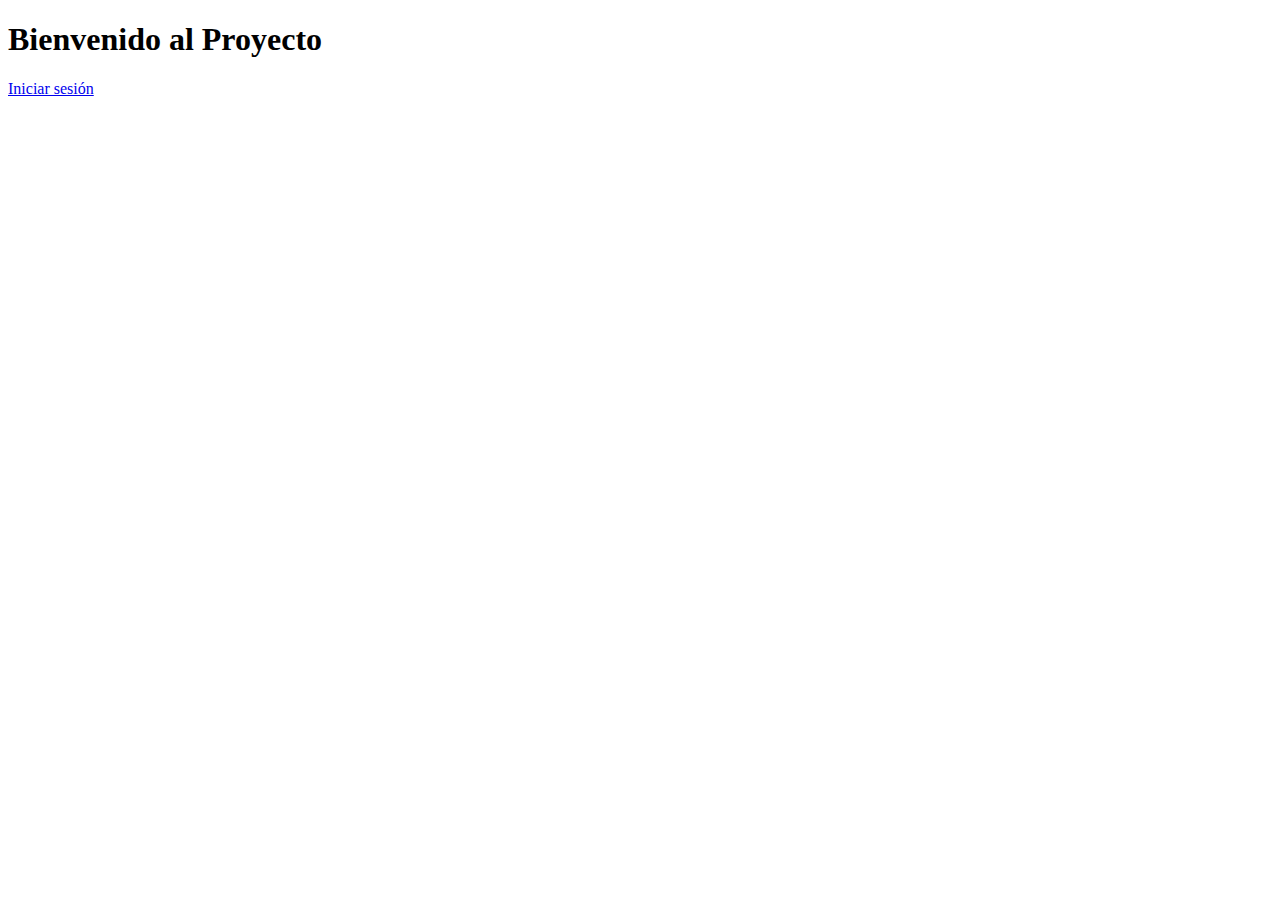
<file: ejercicio-5/templates/index.html>
<!DOCTYPE html>
<html lang="es">
<head>
    <meta charset="UTF-8">
    <title>Inicio</title>
</head>
<body>
    <h1>Bienvenido al Proyecto</h1>
    <p><a href="{{ url_for('login') }}">Iniciar sesión</a></p>
</body>
</html>
</file>
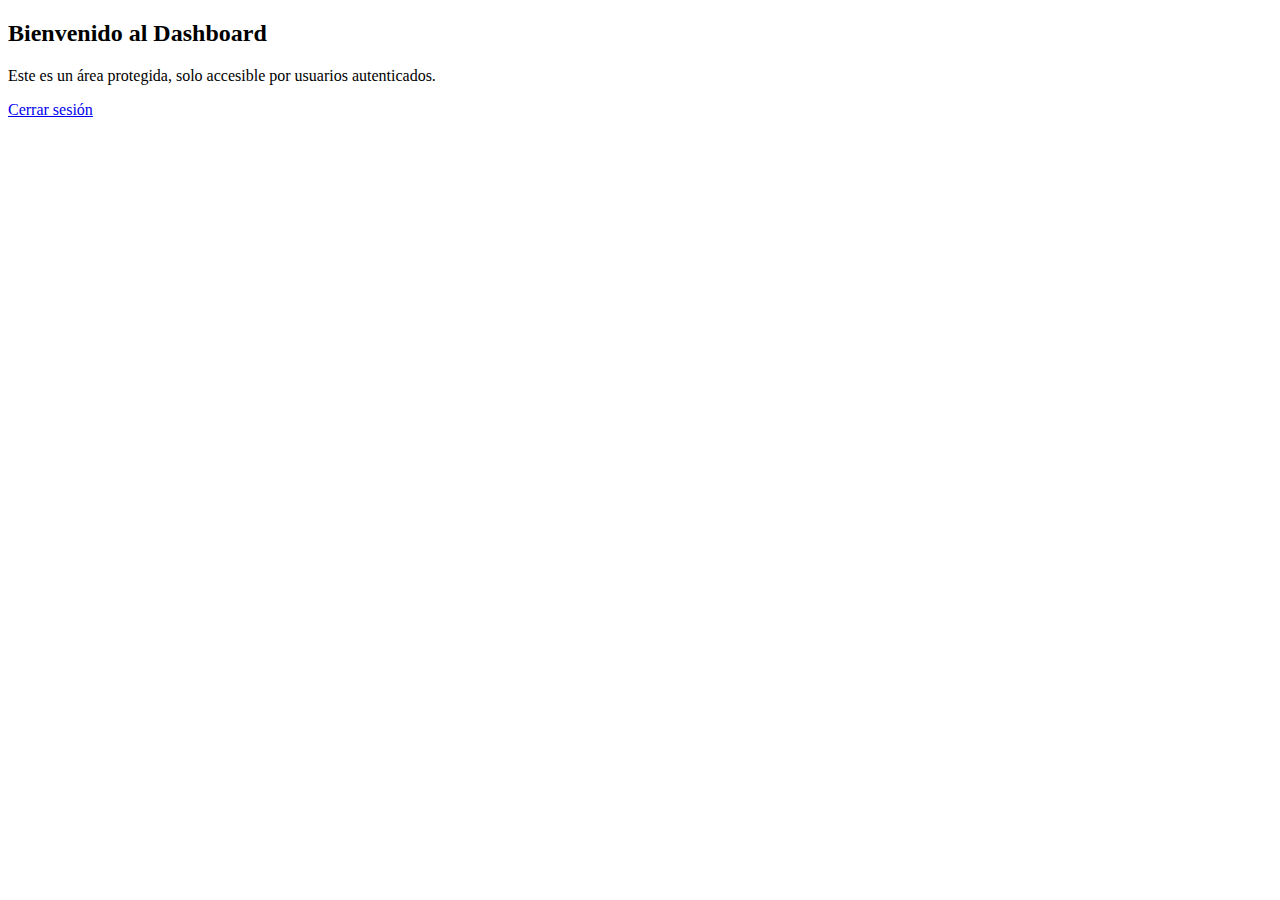
<file: ejercicio-5/templates/dashboard.html>
<!DOCTYPE html>
<html lang="es">
<head>
    <meta charset="UTF-8">
    <title>Dashboard</title>
</head>
<body>
    <h2>Bienvenido al Dashboard</h2>
    <p>Este es un área protegida, solo accesible por usuarios autenticados.</p>
    <a href="{{ url_for('logout') }}">Cerrar sesión</a>
</body>
</html>
</file>
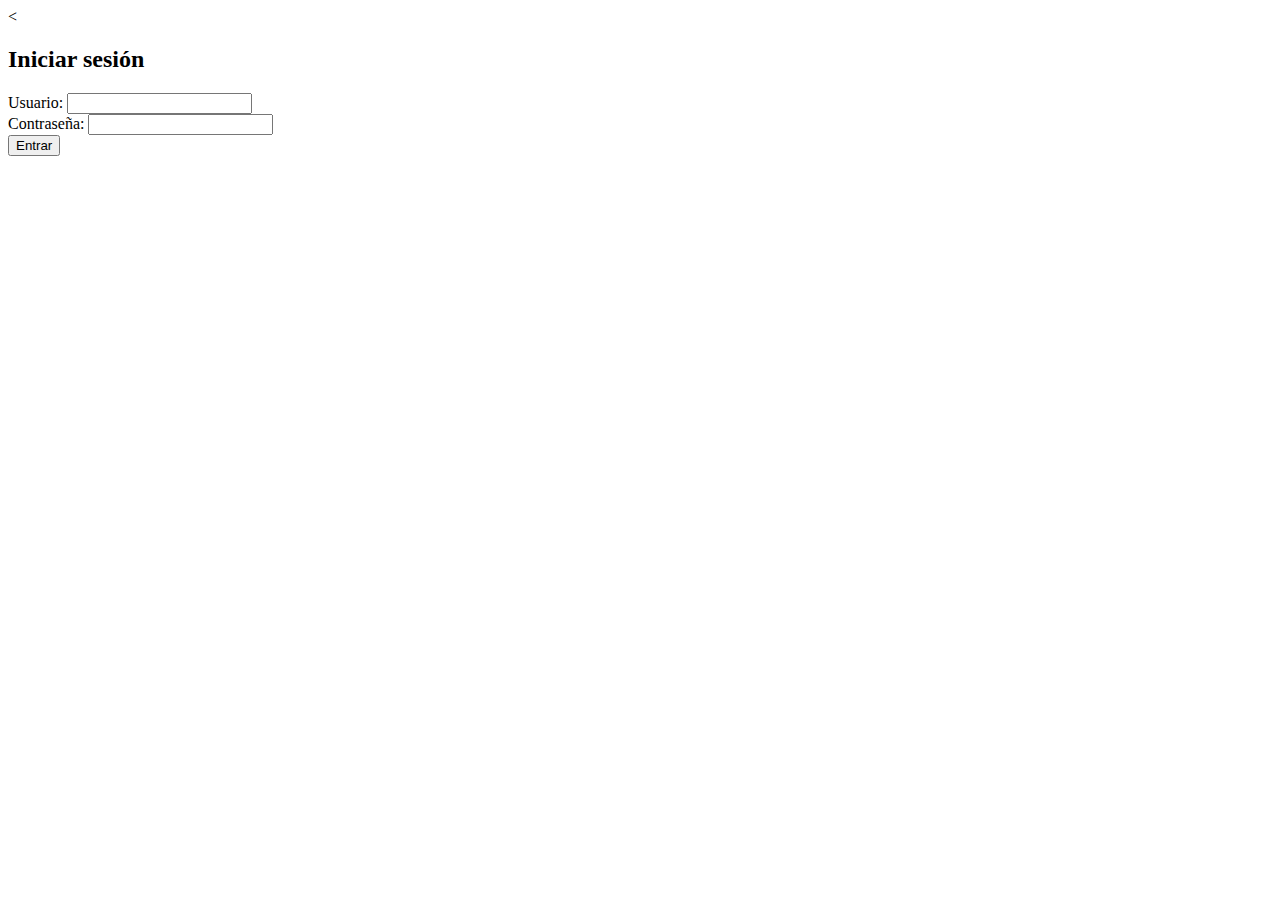
<file: ejercicio-5/templates/login.html>
<<!DOCTYPE html>
<html lang="es">
<head>
    <meta charset="UTF-8">
    <title>Login</title>
</head>
<body>
    <h2>Iniciar sesión</h2>
    <form method="POST">
        <label for="username">Usuario:</label>
        <input type="text" id="username" name="username" required><br>
        <label for="password">Contraseña:</label>
        <input type="password" id="password" name="password" required><br>
        <button type="submit">Entrar</button>
    </form>
</body>
</html>
</file>
